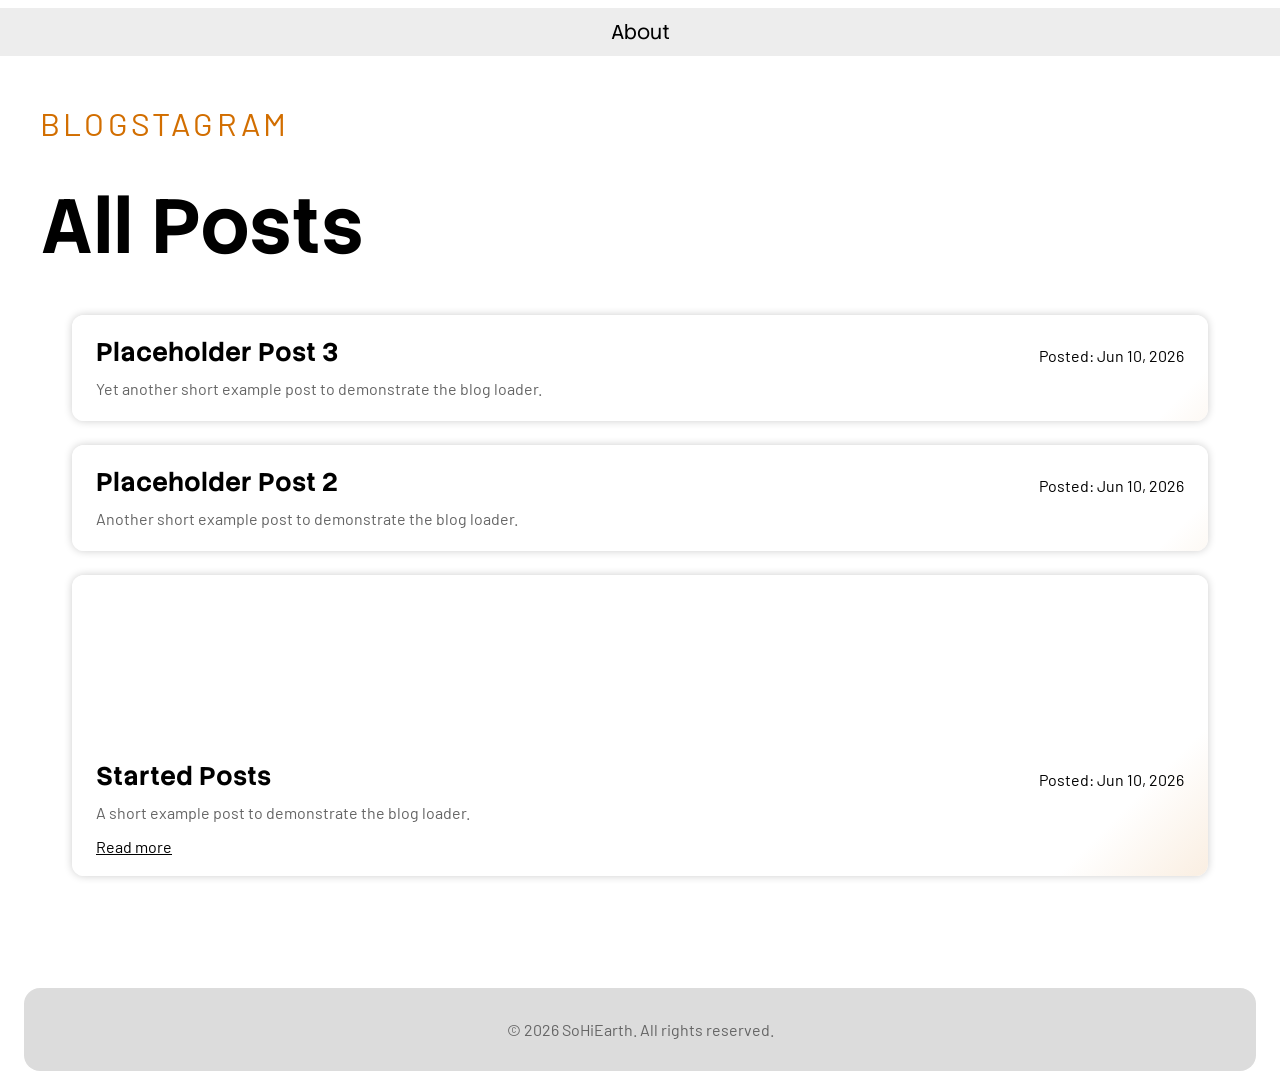
<file: blog/index.html>
<!DOCTYPE html>
<html lang="en">
  <head>
    <title>SoHiEarth</title>
    <style>  
      @import url('https://fonts.googleapis.com/css2?family=Barlow:ital,wght@0,100;0,200;0,300;0,400;0,500;0,600;0,700;0,800;0,900;1,100;1,200;1,300;1,400;1,500;1,600;1,700;1,800;1,900&display=swap');
      @import url('https://fonts.googleapis.com/css2?family=Stack+Sans+Text:wght@200..700&display=swap');
    </style>
    <link rel="stylesheet" href="style.css">
    <script src="script.js" defer></script>
    <meta charset="UTF-8">
    <meta name="viewport" content="width=device-width, initial-scale=1.0">
  </head>
  <body class="barlow-regular">
    <header class="navbar" class="barlow-regular">
        <a href="../index.html">About</a>
    </header>

    <div class="blog scroll-snap">
      <p class="section-decoration">Blogstagram</p>
      <h1 class="section-title stack-sans-text-bold">All Posts</h1>
      <div class="posts"></div>
    </div>

    <footer id="footer">
      <p>© 2026 SoHiEarth. All rights reserved.</p>
    </footer>
  </body>
</html>
</file>
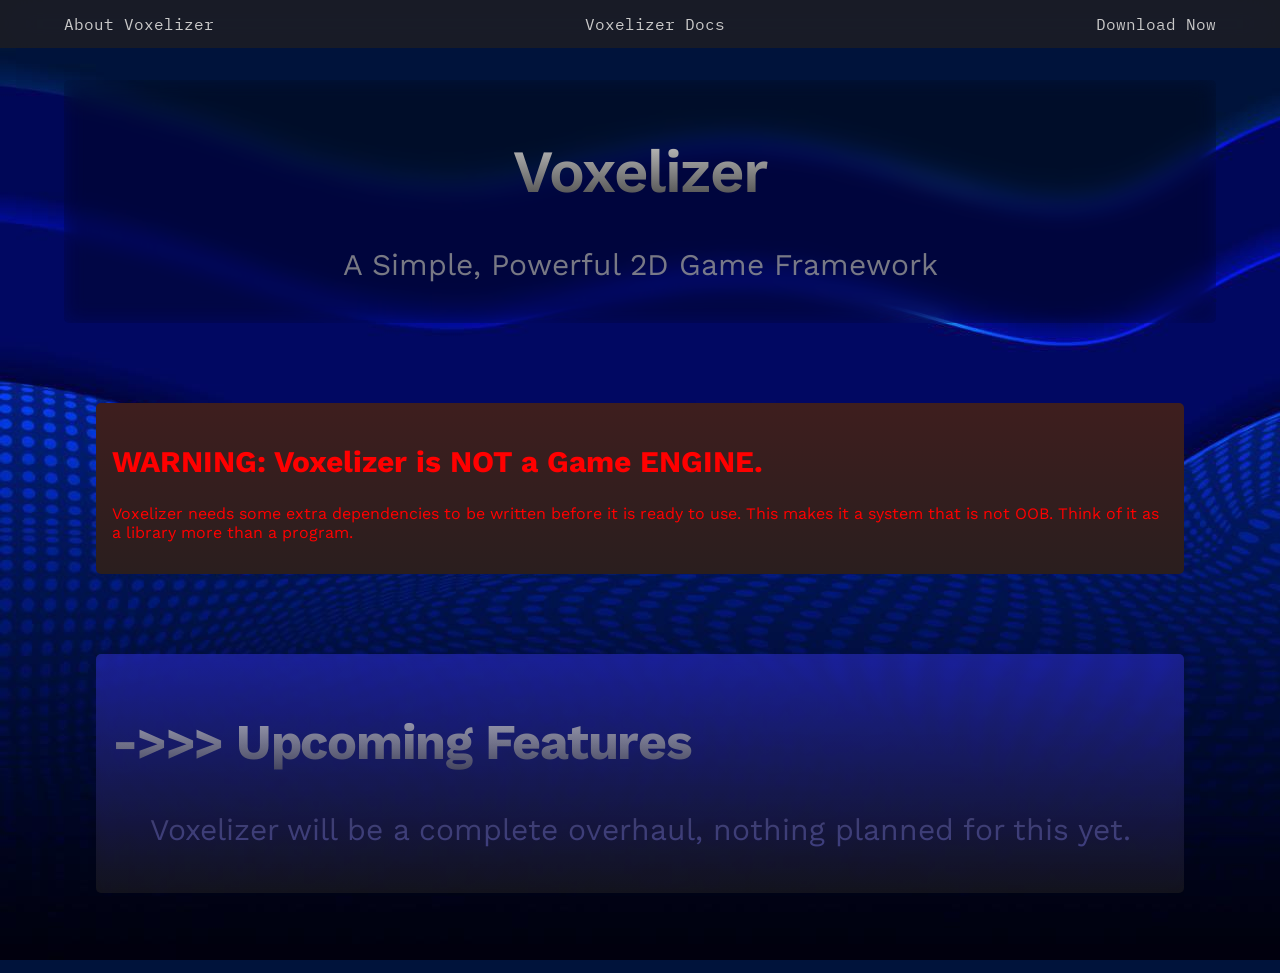
<file: engine/index.html>
<html>
  <head>
    <title>Voxelizer - A Simple Framework</title>
    <meta charset="utf-8">
    <meta name="viewport" content="width=device-width, initial-scale=1">
    <style>
      @import url('https://fonts.googleapis.com/css2?family=IBM+Plex+Mono:ital,wght@0,100;0,200;0,300;0,400;0,500;0,600;0,700;1,100;1,200;1,300;1,400;1,500;1,600;1,700&display=swap');
      @import url('https://fonts.googleapis.com/css2?family=Work+Sans:ital,wght@0,100..900;1,100..900&display=swap');
    </style>
    <link rel="stylesheet" href="style.css">
  </head>
  <body>
    <header id="navbar">
      <a href="about.html">About Voxelizer</a>
      <a href="docs.html">Voxelizer Docs</a>
      <a href="download.html">Download Now</a>
    </header>
    <div id="title-content">
      <h1 id="title">Voxelizer</h1>
      <h2 id="subtitle">A Simple, Powerful 2D Game Framework</h2>
    </div>
    <div id="warning">
      <h2 id="warning-head">WARNING: Voxelizer is NOT a Game ENGINE.</h2>
      <p id="warning-content">Voxelizer needs some extra dependencies to be written before it is ready to use. This makes it a system that is not OOB. Think of it as a library more than a program.</p>
    </div>
    <div id="promises">
      <h2 id="promises-header">->>> Upcoming Features</h2>
      <p id="promises-content">Voxelizer will be a complete overhaul, nothing planned for this yet.</p>
    </div>
  </body>
</html>
</file>
<file: blog/style.css>
@import "../navbar.css";
@import "../font.css";
@import "../colors.css";
@import "../project.css";

html {
  scroll-snap-type: y mandatory;
  scroll-behavior: smooth;
}

:root {
  background-color: var(--background-color);
}

.intro {
  margin-top: 0rem;
}

.section-decoration {
  color: var(--accent-color);
  font-size: clamp(2rem, 3vw, 1.5rem);
  letter-spacing: 0.2rem;
  text-transform: uppercase;
  margin-bottom: -0.5rem;
  transition: color 0.5s ease, transform 0.5s ease;
}

.section-decoration:hover {
  color: var(--secondary-color);
  transform: translateX(10px);
}

.section-title {
  color: var(--primary-color);
  line-height: 1.05;
  letter-spacing: -0.05rem;
  font-size: clamp(4rem, 6vw, 8rem);
  margin-bottom: 1rem;
}

.intro-description {
  color: var(--secondary-color);
  font-size: clamp(1.25rem, 2vw, 3rem);
}

.contact {
  display: flex;
  flex-direction: column;
  justify-content: center;
}

.contact-content {
  color: var(--secondary-color);
  font-size: clamp(1.25rem, 2vw, 3rem);
  margin-left: 1rem;
}

.contact-content a {
  color: var(--accent-color);
  text-decoration: none;
  transition: color 0.2s ease;
}

.contact-content a:hover {
  color: var(--accent-color);
}

#footer {
  color: var(--secondary-color);
  background-color: var(--background-color-secondary);
  border-radius: 1rem;
  text-align: center;
  padding: 1rem;
  margin: 1rem;
}

.scroll-snap {
  scroll-snap-align: start;
  scroll-margin-top: 0rem;
  padding: 2rem;
  height: 100svh;
  margin: 0;

  /* center content vertically */
  display: flex;
  flex-direction: column;
  justify-content: center;
}

@media (max-width: 768px) {
  .intro,
  .projects,
  .contact {
    padding: 1rem;
  }
}
</file>
<file: engine/style.css>
/* Colors */
:root {
  --color-background: rgba(30, 30, 30, 0.8);
  --color-accent: rgba(50, 50, 200, 0.8); /* storm blue */
  --color-navbar: rgba(30, 30, 30, 0.8);
  --color-title-1: #cacaca; /* For the canadians! */
  --color-title-2: #3e3e3e;
  --color-warning-body-1: #3e1e1e;
  --color-warning-body-2: #2a1e1e;
  --color-warning-head: #ff0000;
  --color-warning-content: #ff0000;
  /* blue */
  --color-promises-background-1: rgba(50, 50, 200, 0.5);
  --color-promises-background-2: rgba(30, 30, 30, 0.6);
  --color-promises-title-1: rgba(200, 200, 200, 0.8);
  --color-promises-title-2: rgba(100, 100, 100, 0.6);
  --color-promises-content-1: #3e3e6e;
  --color-promises-content-2: #3e3e7e;
  --border-radius: 5px;
}

html {
  scroll-behavior: smooth;
}

body {
  /* background-image: linear-gradient(90deg, var(--color-background), var(--color-accent)); */
  background-image: url("background.png");
  font-family: "Work Sans", BlinkMacSystemFont, -apple-system, 'Segoe UI', Roboto, 'Helvetica Neue', Arial, sans-serif;
  z-index: 0;
  margin: 1rem;
}

#navbar {
  font-family: "IBM Plex Mono", BlinkMacSystemFont, -apple-system, 'Segoe UI', Roboto, 'Helvetica Neue', Arial, sans-serif;
  position: fixed;
  z-index: 1000;
  top: 0;
  left: 0;
  right: 0;  /* Ensures it stretches but respects viewport */
  margin: 0 auto;  /* Centers if necessary */
  padding-left: 4rem;
  padding-right: 4rem;
  height: 3rem;
  box-sizing: border-box;
  background-color: var(--color-navbar);
  color: var(--color-title-1);
  justify-content: space-between;
  backdrop-filter: blur(20px) saturate(150%);
  display: flex;
  align-items: center;
  max-width: 100%; /* Ensures it doesn't exceed viewport */
}

#navbar a {
  color: var(--color-title-1);
  text-decoration: none;
  transition: color 0.2s ease;
}

#navbar a:hover {
  color: var(--color-accent);
}

#title-content {
  backdrop-filter: blur(10px) brightness(0.7);
  border-radius: var(--border-radius);
  padding: 1rem;
  z-index: 1;
  position: relative;
  font-size: 60px;
  margin-left: 3rem;
  margin-right: 3rem;
  margin-top: 5rem; /* Ensures it doesn't overlap with navbar */
}

#title {
  font-weight: 600;
  background-image: linear-gradient(var(--color-title-1), var(--color-title-2));
  -webkit-background-clip: text;
  -webkit-text-fill-color: transparent;
  -moz-background-clip: text;
  -moz-text-fill-color: transparent;
  text-align: center;
  color: transparent;
  letter-spacing: -0.025em;
  font-size: 60px;
  transition: font-weight 0.5s ease;
}

#title:hover {
  font-weight: 300;
}

#subtitle {
  color: rgba(150, 150, 150, 0.8);
  font-weight: 400;
  text-align: center;
  font-size: 30px;
}

#warning {
  background-image: linear-gradient(var(--color-warning-body-1), var(--color-warning-body-2));
  padding: 1rem;
  margin: 5rem;
  border-radius: var(--border-radius);
}

#warning-head {
  font-size: 30px;
  color: var(--color-warning-head);
}

#warning-content {
  color: var(--color-warning-content);
}

#promises {
  background-image: linear-gradient(var(--color-promises-background-1), var(--color-promises-background-2));
  backdrop-filter: blur(5px) saturate(150%);
  padding: 1rem;
  margin: 5rem;
  border-radius: var(--border-radius);
}

#promises-header {
  background-image: linear-gradient(var(--color-promises-title-1), var(--color-promises-title-2));
  -webkit-background-clip: text;
  -webkit-text-fill-color: transparent;
  -moz-background-clip: text;
  -moz-text-fill-color: transparent;
  color: var(--color-promises-title-1);
  letter-spacing: -0.025em;
  font-size: 50px;
  transition: padding-left 0.3s ease;
}

#promises-header:hover {
  padding-left: 4rem;
}

#promises-content {
  background-image: linear-gradient(var(--color-promises-content-1), var(--color-promises-content-2));
  -webkit-background-clip: text;
  -webkit-text-fill-color: transparent;
  -moz-background-clip: text;
  -moz-text-fill-color: transparent;
  color: var(--color-promises-content-1);
  text-align: center;
  font-size: 30px;
}
</file>
